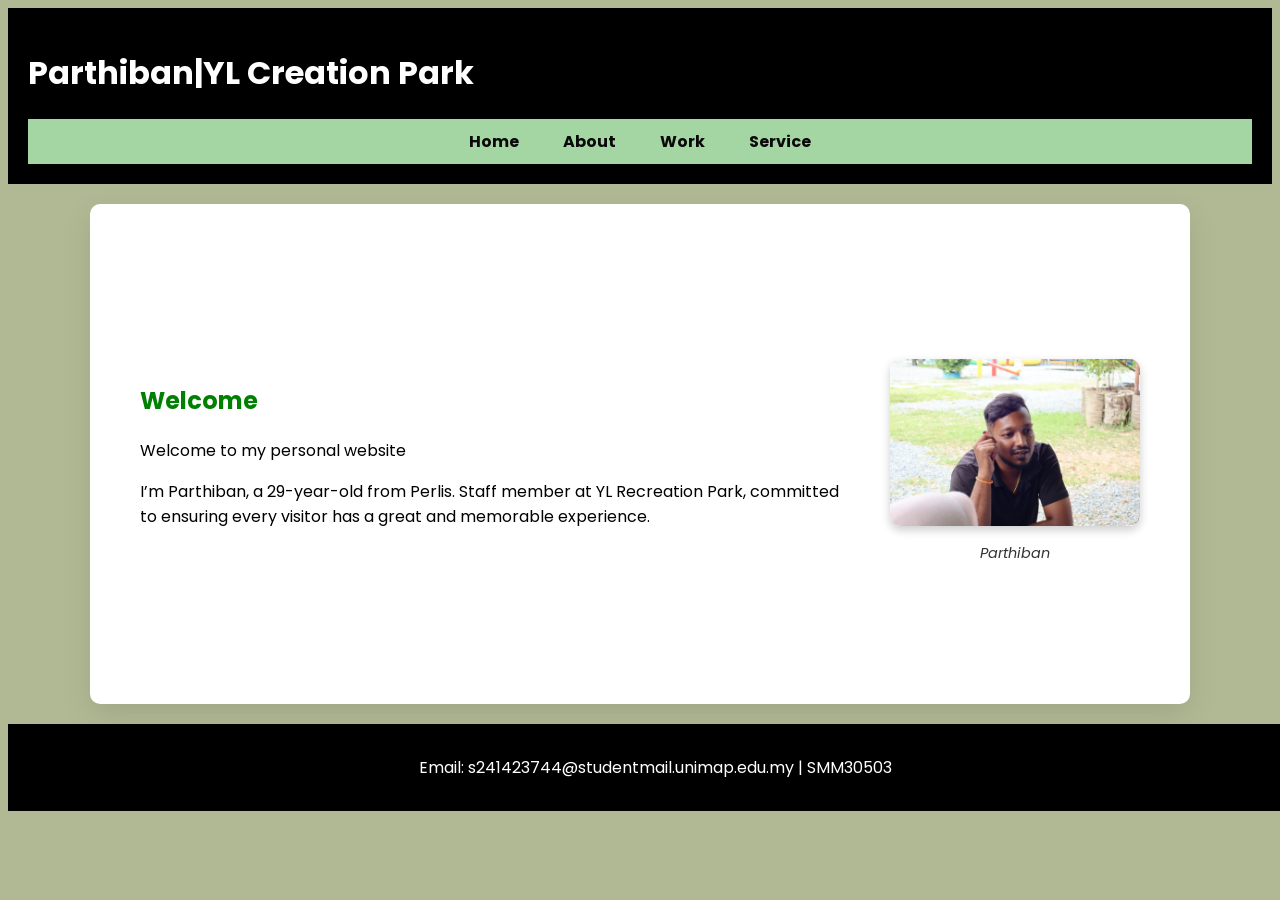
<file: index.html>
<!DOCTYPE html>
<html>
<head>
    <title>Parthiban Personal Website</title>
    <link rel="stylesheet" href="style.css">

</head>
<body>

<header>
    <h1>Parthiban|YL Creation Park</h1>
    <nav>
        <a href="home.html">Home</a>
        <a href="about.html">About</a>
        <a href="work.html">Work</a>
        <a href="service.html">Service</a>
    </nav>
</header>

<section class="home">
<div class="home-content">
        <h2>Welcome</h2>
        <p>Welcome to my personal website</p>
        <p>I’m Parthiban, a 29-year-old from Perlis. Staff member at YL Recreation Park, committed to ensuring every visitor has a great and memorable experience.</p>
    </div>

  <div class="home-image">
    <figure>
        <img src="parthiban1.jpeg" alt="Parthiban di YL Recreation Park" class="profile-img">
        <figcaption>Parthiban
    </figure>
</div>
</section>


<footer>
    <p>Email: s241423744@studentmail.unimap.edu.my | SMM30503</p>
</footer>

</body>
</html>
</file>
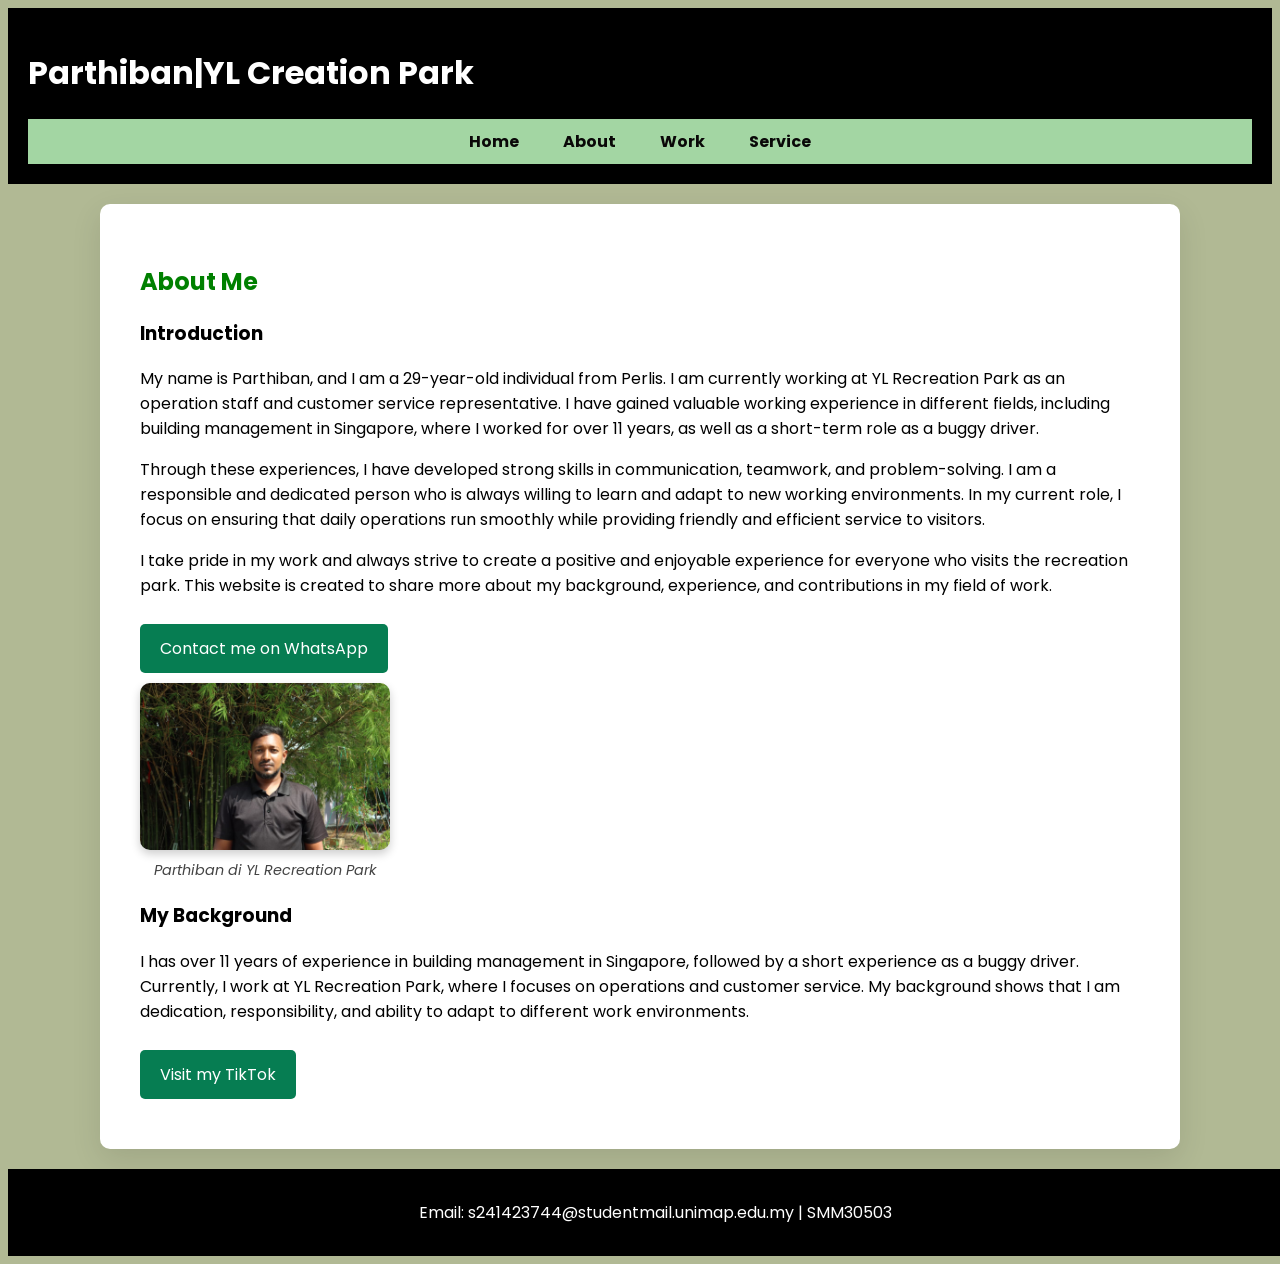
<file: about.html>
<!DOCTYPE html>
<html>
<head>
    <title>Parthiban Personal Website</title>
    <link rel="stylesheet" href="style.css">
</head>

<body>
<header>
    <h1>Parthiban|YL Creation Park</h1>
    <nav>
        <a href="home.html">Home</a>
        <a href="about.html">About</a>
        <a href="work.html">Work</a>
        <a href="service.html">Service</a>
    </nav>
</header>

<section>
    <h2>About Me</h2>
    <h3>Introduction</h3> 
    <p>My name is Parthiban, and I am a 29-year-old individual from Perlis. I am currently working at YL Recreation Park as an operation staff and customer service representative. I have gained valuable working experience in different fields, including building management in Singapore, where I worked for over 11 years, as well as a short-term role as a buggy driver.</p>
    <p>Through these experiences, I have developed strong skills in communication, teamwork, and problem-solving. I am a responsible and dedicated person who is always willing to learn and adapt to new working environments. In my current role, I focus on ensuring that daily operations run smoothly while providing friendly and efficient service to visitors.</p>
    <p>I take pride in my work and always strive to create a positive and enjoyable experience for everyone who visits the recreation park. This website is created to share more about my background, experience, and contributions in my field of work.</p>   

    <div class="contact-wrapper">
        <div class="contact-left">
            <a href="https://wa.me/60103769635" target="_blank" class="button">
                Contact me on WhatsApp
            </a>
        </div>
        
       <div class="contact-right">
    <figure>
        <img src="parthiban2.jpeg" alt="Parthiban di YL Recreation Park" class="profile-img">
        <figcaption>Parthiban di YL Recreation Park</figcaption>
    </figure>
</div>

    <h3>My Background</h3>
    <p>I has over 11 years of experience in building management in Singapore, followed by a short experience as a buggy driver. Currently, I work at YL Recreation Park, where I focuses on operations and customer service. My background shows that I am dedication, responsibility, and ability to adapt to different work environments.</p>
    
    <a href="https://www.tiktok.com/@lanun_utara_9635" target="_blank" class="button">
        Visit my TikTok
    </a> 
</section>

<footer>
    <p>Email: s241423744@studentmail.unimap.edu.my | SMM30503</p>
</footer>

</body>
</html>
</file>
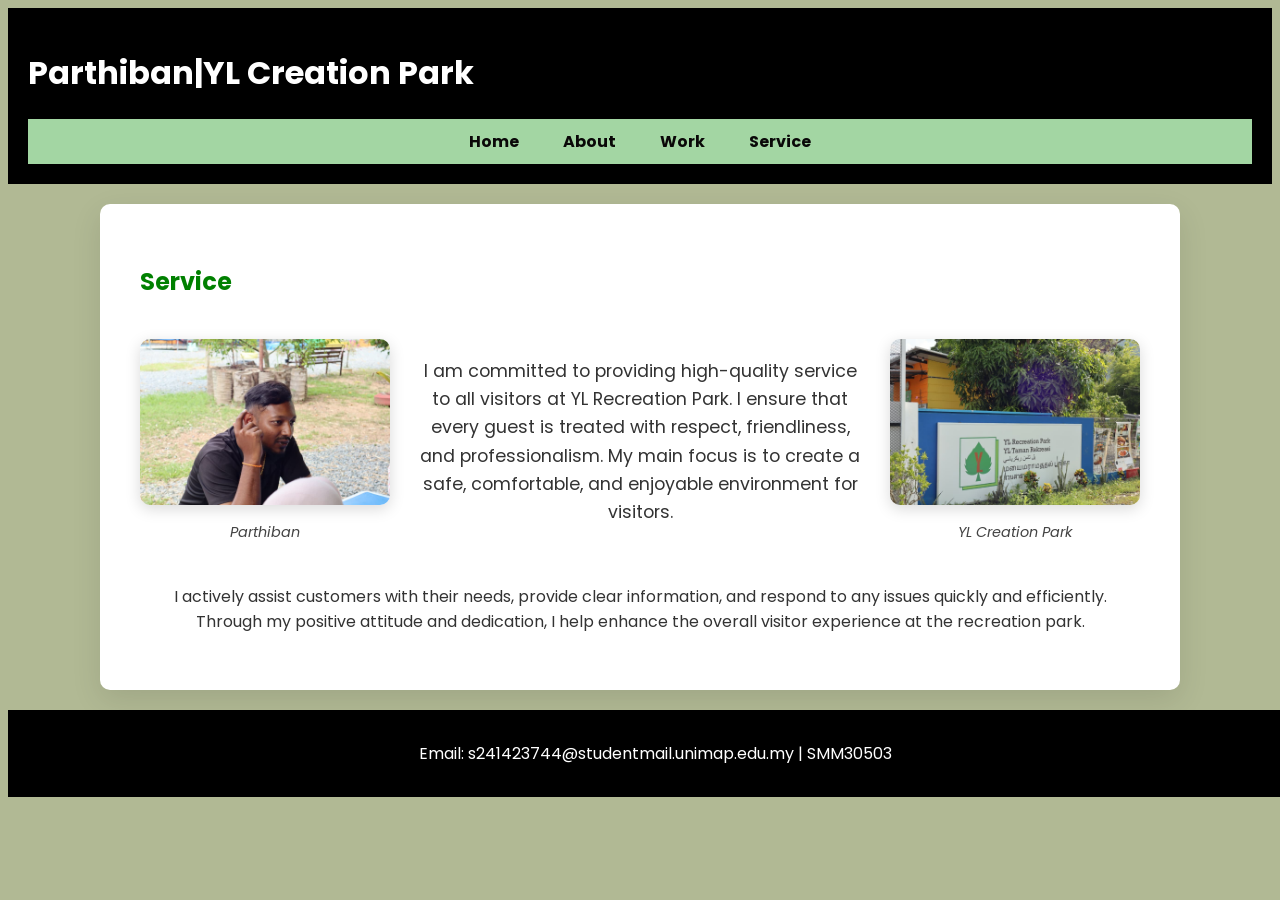
<file: service.html>
<!DOCTYPE html>
<html>
<head>
    <title>Parthiban Personal Website</title>
    <link rel="stylesheet" href="style.css">

</head>

<body>
<header>
    <h1>Parthiban|YL Creation Park</h1>
    <nav>
        <a href="home.html">Home</a>
        <a href="about.html">About</a>
        <a href="work.html">Work</a>
        <a href="service.html">Service</a>
    </nav>
</header>

<section>
    <h2>Service</h2>

    <div class="service-layout">
        <div class="image-box">
            <figure>
                <img src="parthiban.jpeg" alt="Parthiban" class="service-img">
                <figcaption>Parthiban
            </figure>
        </div>

        <div class="text-box">
            <p>I am committed to providing high-quality service to all visitors at YL Recreation Park. I ensure that every guest is treated with respect, friendliness, and professionalism. My main focus is to create a safe, comfortable, and enjoyable environment for visitors.</p>
        </div>

        <div class="image-box">
            <figure>
                <img src="YL.jpeg"YL Park" class="service-img">
                <figcaption> YL Creation Park
            </figure>
        </div>
    </div>
    
    <p style="text-align: center; margin-top: 20px; color: #333;">
        I actively assist customers with their needs, provide clear information, and respond to any issues quickly and efficiently. Through my positive attitude and dedication, I help enhance the overall visitor experience at the recreation park.
</section>
    
<footer>
    <p>Email: s241423744@studentmail.unimap.edu.my | SMM30503</p>
</footer>

</body>
</html>
</file>
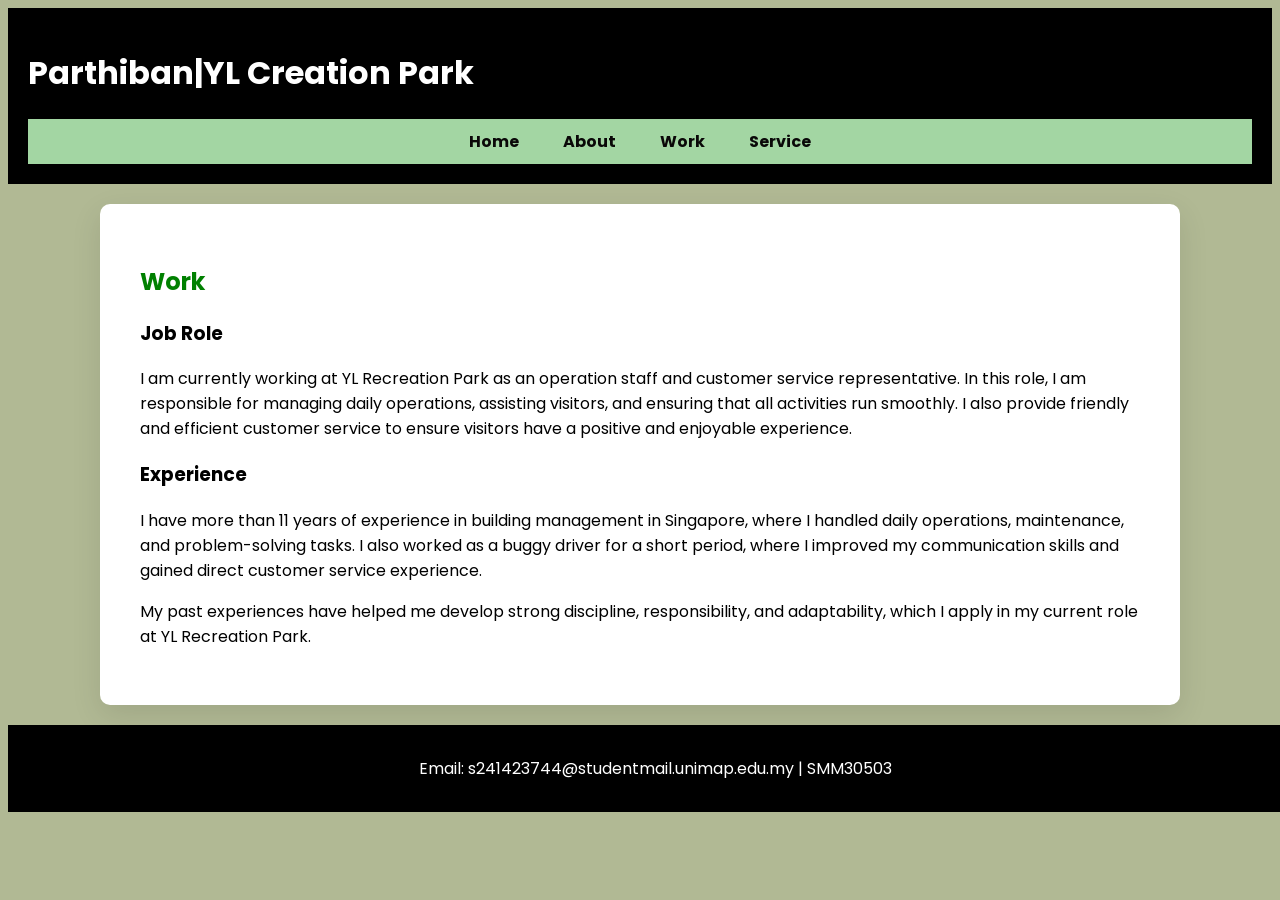
<file: work.html>
<!DOCTYPE html>
<html>
<head>
    <title>Parthiban Personal Website</title>
    <link rel="stylesheet" href="style.css">

</head>

<body>
<header>
    <h1>Parthiban|YL Creation Park</h1>
    <nav>
         <a href="home.html">Home</a>
        <a href="about.html">About</a>
        <a href="work.html">Work</a>
        <a href="service.html">Service</a>
    </nav>
</header>


<section>
 <h2>Work</h2>
  <h3>Job Role</h3>
   <p>I am currently working at YL Recreation Park as an operation staff and customer service representative. In this role, I am responsible for managing daily operations, assisting visitors, and ensuring that all activities run smoothly. I also provide friendly and efficient customer service to ensure visitors have a positive and enjoyable experience.</p>
    <h3>Experience</h3>
     <p>I have more than 11 years of experience in building management in Singapore, where I handled daily operations, maintenance, and problem-solving tasks. I also worked as a buggy driver for a short period, where I improved my communication skills and gained direct customer service experience.</p>
      <p>My past experiences have helped me develop strong discipline, responsibility, and adaptability, which I apply in my current role at YL Recreation Park.</p>
</section> 

<footer>
    <p>Email: s241423744@studentmail.unimap.edu.my | SMM30503</p>
</footer>

</body>
</html>
</file>
<file: style.css>
@import url('https://fonts.googleapis.com/css2?family=Poppins:wght@300;400;600&display=swap');
body {
    font-family: Poppins,sans-serif;
    background-color: rgb(177, 185, 148);
}

header {
    background-color: rgb(0, 0, 0);
    color: rgb(255, 255, 255);
    text-align: centers;
    padding: 20px;
}

nav {
    background-color: rgb(163, 214, 163);
    text-align: center;
    padding: 10px;
}

nav a {
    color: rgb(10, 8, 8);
    margin: 10px;
    text-decoration: none;
    font-weight: bold;
    transition: 0.3s;
    padding: 5px 10px;
}

nav a:hover {
    text-decoration: underline;
    background-color: rgba(255, 255, 255, 0.3);
    border-radius: 5px;
    text-decoration: none;
}

section {
    padding: 40px;
    max-width: 900px;
    margin: auto;
    background: white;
    min-height: 400px;
    box-shadow: 0 10px 30px rgba(0, 0, 0, 0.1);
}

h2 {
    color: green;
}

footer {
    background-color: black;
    color: white;
    text-align: center;
    padding: 15px;
    position: relative;
    bottom: 0;
    width: 100%;
}

.button {
    background-color: #067d52;
    color: white;
    padding: 12px 20px;
    text-decoration: none; /* Buang garis bawah pada link */
    display: inline-block;
    border-radius: 5px;
    margin: 10px 0;
    transition: 0.3s;
}

.button:hover {
    background-color: #045d3d;
    transform: translateY(-2px);
}

.home {
    display: flex;            
    align-items: center;     
    justify-content: space-between; 
    padding: 50px;
    gap: 40px;              
}

.home-content {
    flex: 1;            
}

.home-image {
    text-align: center;
    margin-top: 20px;
}

.home-image figure {
    margin: 0;
    text-align: center; 
}

.home-image figcaption {
    margin-top: 12px;
    font-size: 0.9rem;
    color: #333;     
    font-style: italic; 
    font-weight: light; 
    background-color: rgba(255, 255, 255, 0.7); 
    padding: 5px;
    border-radius: 5px;
}

figure {
    margin: 0;
    display: inline-block;
    text-align: center;
}

figcaption {
    margin-top: 10px;
    font-size: 0.9rem;
    color: #444;        
    font-style: italic; 
    line-height: 1.4;
}

.profile-img {
    display: block;
    margin: 0 auto;
    border-radius: 15px;
    box-shadow: 0 4px 10px rgba(0,0,0,0.2);
}

.service-layout {
    display: flex;
    align-items: center;      
    justify-content: space-between; 
    gap: 20px;                
    margin: 40px 0;
}

.service-img {
    box-shadow: 0 4px 15px rgba(0, 0, 0, 0.15); /* Ini bayang halusnya */
    transition: transform 0.3s ease; 
}

.text-box {
    flex: 2;                  
    text-align: center;       
    padding: 0 10px;
    line-height: 1.6;
}

.service-img, .profile-img {
    width: 100%;
    max-width: 250px;         
    height: auto;
    border-radius: 10px;
}

section {
    padding: 40px;
    max-width: 1000px; 
    margin: 20px auto; 
    background-color: white;
    min-height: 400px;
    border-radius: 10px;
}

.text-box p {
    color: #333; 
    font-size: 1.1rem;
}
</file>
